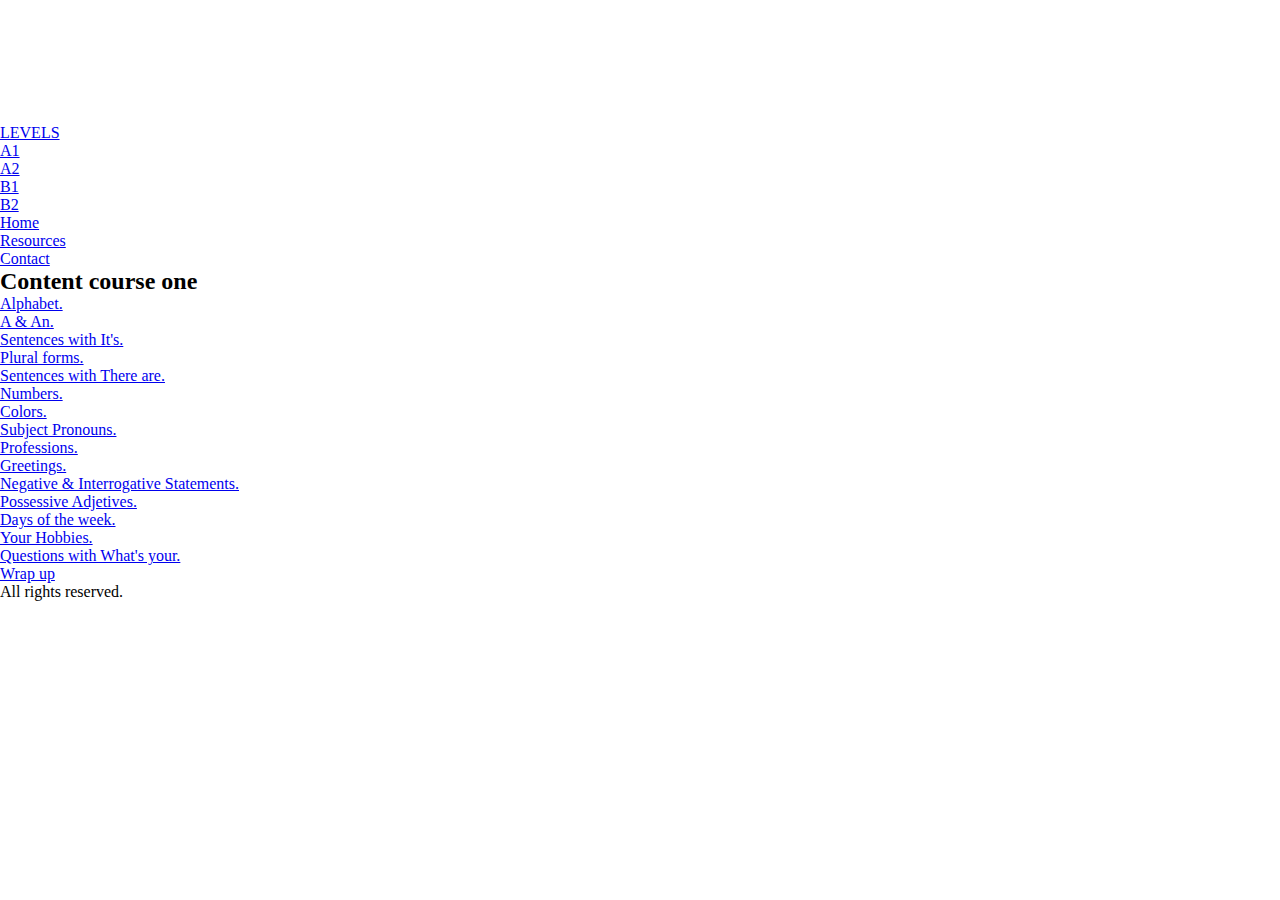
<file: index.html>
<!DOCTYPE html>
<html lang="en" >
    <head>
        <meta charset="UTF-8">
        <meta name="description" content="Aprendiendo ingles desde cero.">
        <meta name="robots" content="index,follow">
        <title>A point on the tongue.</title>
        <meta name="viewport" content="width=device-width, initial-scale=1.0">
        <link rel="stylesheet" href="./css/buttons.css">
        <link rel="stylesheet" href="./css/cards.css">
        <link rel="stylesheet" href="./css/desktop.css">
        <link rel="stylesheet" href="./css/footer-desktop.css">
        <link rel="stylesheet" href="./css/footer-mobile.css">
        <link rel="stylesheet" href="./css/header-desktop.css">
        <link rel="stylesheet" href="./css/header-mobile.css">
        <link rel="stylesheet" href="./css/mobile.css">
        <link rel="stylesheet" href="./css/root-styles.css">
    </head>
    <body>
        <header>
            <section class="logo">
                <a href="#"><img class="logo__img" src="./images/A-point-on-he-tongue.png" alt="logo A Point On The Tongue"></a>        
            </section>
            <nav class="mobile-menu">
                <ul class="mobile-menu__list">
                    <li class="mobile-menu__item"><a class="mobile-menu__link" href="#">LEVELS</a></li>
                    <li class="mobile-menu__item"><a class="mobile-menu__link" href="#">A1</a></li>
                    <li class="mobile-menu__item"><a class="mobile-menu__link" href="#">A2</a></li>
                    <li class="mobile-menu__item"><a class="mobile-menu__link" href="#">B1</a></li>
                    <li class="mobile-menu__item"><a class="mobile-menu__link" href="#">B2</a></li>
                </ul>

                <ul class="mobile-menu__list">
                    <li class="mobile-menu__item"><a class="mobile-menu__link" href="#">Home</a></li>
                    <li class="mobile-menu__item"><a class="mobile-menu__link" href="#">Resources</a></li>
                    <li class="mobile-menu__item"><a class="mobile-menu__link" href="#">Contact</a></li>
                </ul>
            </nav>
        </header>

        <main>
            <h2 class="title-h2">Content course one</h2>
            <ul class="content">
                <li class="content__item"><a class="content__link" href="#">Alphabet.</a></li>
                <li class="content__item"><a class="content__link" href="#">A & An.</a></li>
                <li class="content__item"><a class="content__link" href="#">Sentences with It's.</a></li>
                <li class="content__item"><a class="content__link" href="#">Plural forms.</a></li>
                <li class="content__item"><a class="content__link" href="#">Sentences with There are.</a></li>
                <li class="content__item"><a class="content__link" href="#">Numbers.</a></li>
                <li class="content__item"><a class="content__link" href="#">Colors.</a></li>
                <li class="content__item"><a class="content__link" href="#">Subject Pronouns.</a></li>
                <li class="content__item"><a class="content__link" href="#">Professions.</a></li>
                <li class="content__item"><a class="content__link" href="#">Greetings.</a></li>
                <li class="content__item"><a class="content__link" href="#">Negative & Interrogative Statements.</a></li>
                <li class="content__item"><a class="content__link" href="#">Possessive Adjetives.</a></li>
                <li class="content__item"><a class="content__link" href="#">Days of the week.</a></li>
                <li class="content__item"><a class="content__link" href="#">Your Hobbies.</a></li>
                <li class="content__item"><a class="content__link" href="#">Questions with What's your.</a></li>
                <li class="content__item"><a class="content__link" href="#">Wrap up</a></li>
            </ul>
        </main>

        <footer class="footer">
            <p class="footer-copyright">All rights reserved.</p>
        </footer>
    </body>
</html>
</file>
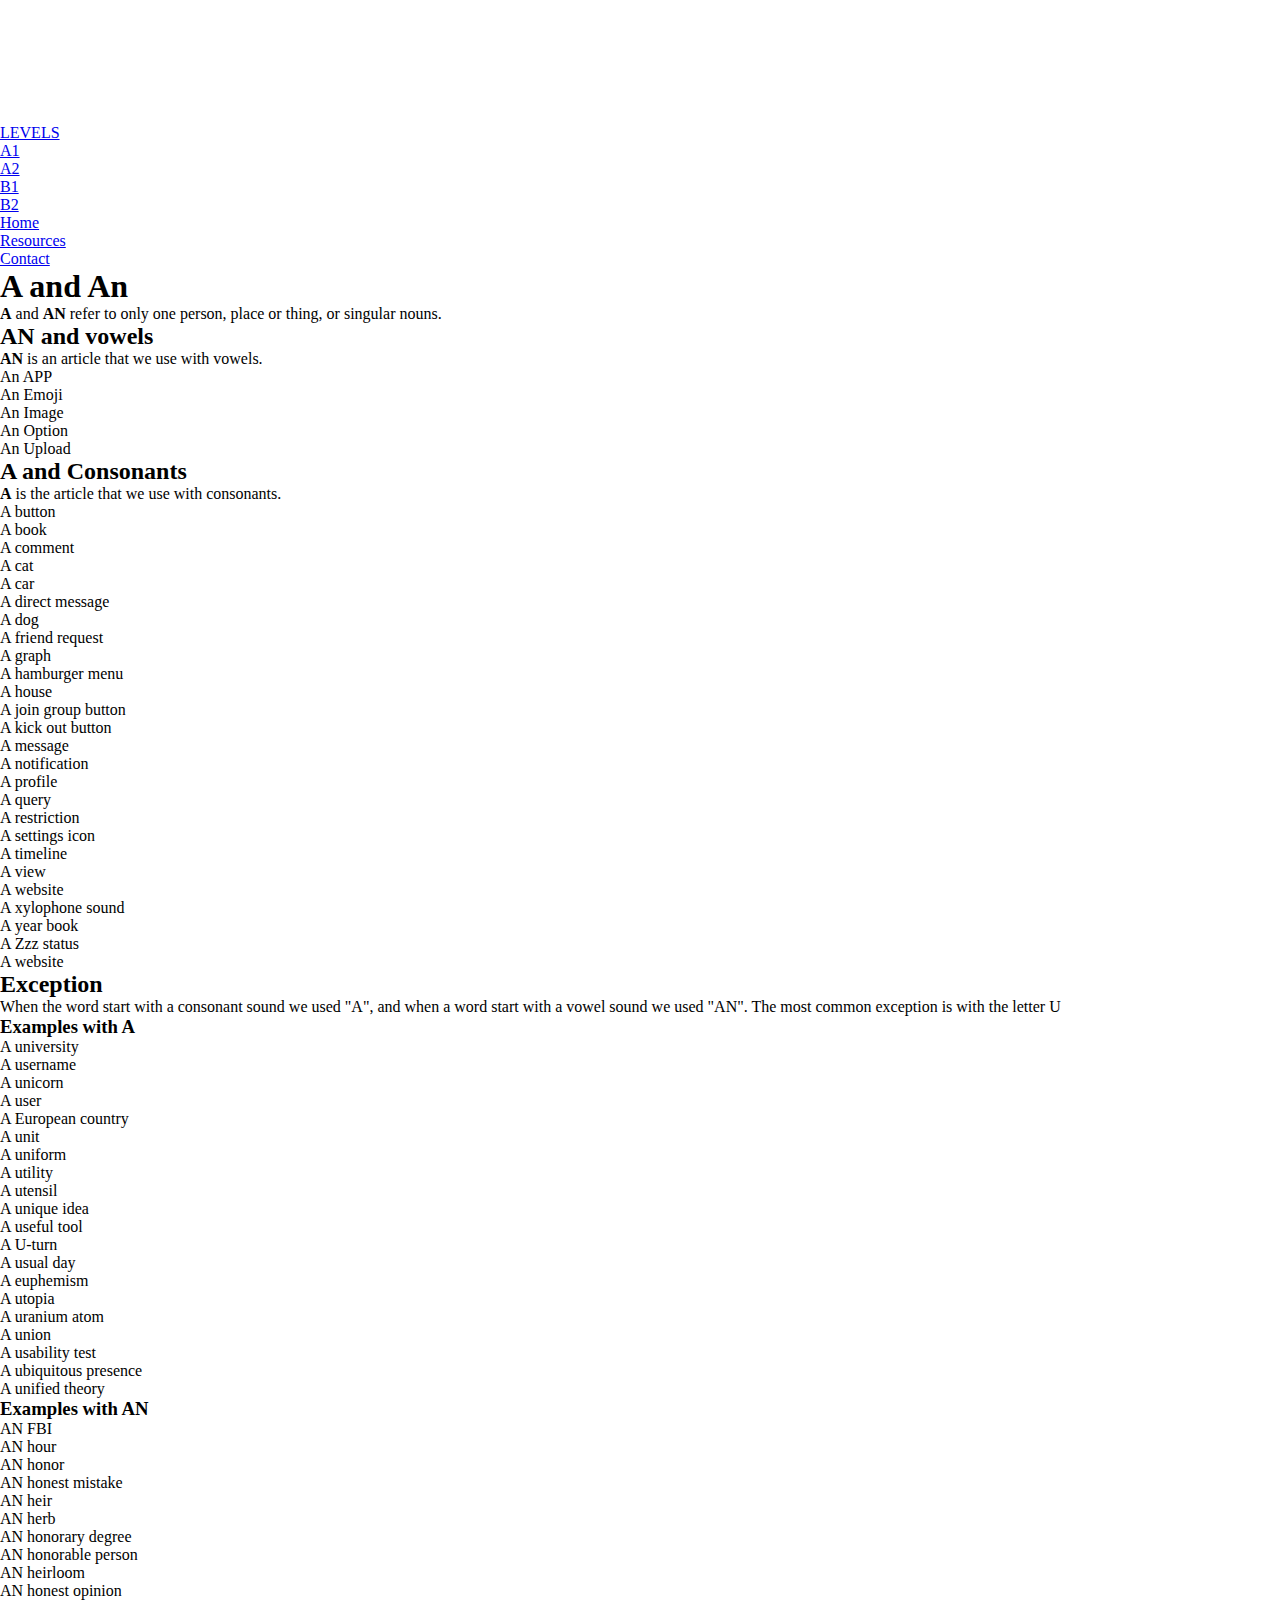
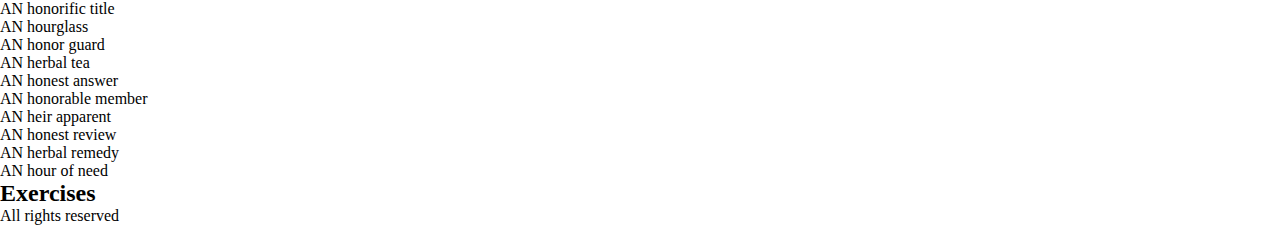
<file: lesson1.html>
<!DOCTYPE html>
<html lang="en" >
    <head>
        <meta charset="UTF-8">
        <meta name="description" content="Aprendiendo ingles desde cero.">
        <meta name="robots" content="index,follow">
        <title>A and An.</title>
        <meta name="viewport" content="width=device-width, initial-scale=1.0">
        <link rel="stylesheet" href="./css/buttons.css">
        <link rel="stylesheet" href="./css/cards.css">
        <link rel="stylesheet" href="./css/desktop.css">
        <link rel="stylesheet" href="./css/footer-desktop.css">
        <link rel="stylesheet" href="./css/footer-mobile.css">
        <link rel="stylesheet" href="./css/header-desktop.css">
        <link rel="stylesheet" href="./css/header-mobile.css">
        <link rel="stylesheet" href="./css/mobile.css">
        <link rel="stylesheet" href="./css/root-styles.css">
    </head>
    <body>
        <header>
            <section class="logo">
                <a href="#"><img class="logo__img" src="./images/A-point-on-he-tongue.png" alt="logo A Point On The Tongue"></a>        
            </section>
            <nav class="mobile-menu">
                <ul class="mobile-menu__list">
                    <li class="mobile-menu__item"><a class="mobile-menu__link" href="#">LEVELS</a></li>
                    <li class="mobile-menu__item"><a class="mobile-menu__link" href="#">A1</a></li>
                    <li class="mobile-menu__item"><a class="mobile-menu__link" href="#">A2</a></li>
                    <li class="mobile-menu__item"><a class="mobile-menu__link" href="#">B1</a></li>
                    <li class="mobile-menu__item"><a class="mobile-menu__link" href="#">B2</a></li>
                </ul>

                <ul class="mobile-menu__list">
                    <li class="mobile-menu__item"><a class="mobile-menu__link" href="#">Home</a></li>
                    <li class="mobile-menu__item"><a class="mobile-menu__link" href="#">Resources</a></li>
                    <li class="mobile-menu__item"><a class="mobile-menu__link" href="#">Contact</a></li>
                </ul>
            </nav>
        </header>

        <main>
            <h1 class="lesson-title">A and An</h1>
            <p class="lesson-subtitle"><b>A</b> and <b>AN</b> refer to only one person, place or thing, or singular nouns.</p>
            <article class="container-article">
                <h2 class="container-title">AN and vowels</h2>
                <p class="container-article"><b>AN</b> is an article that we use with vowels.</p>
                <ul class="list-examples">
                    <li class="list-examples__item">An APP</li>
                    <li class="list-examples__item">An Emoji</li>
                    <li class="list-examples__item">An Image</li>
                    <li class="list-examples__item">An Option</li>
                    <li class="list-examples__item">An Upload</li>
                </ul>
            </article>

            <article class="container-article">
                <h2 class="container-title">A and Consonants</h2>
                <p class="container-article"><b>A</b> is the article that we use with consonants.</p>
                <ul class="list-examples">
                    <li class="list-examples__item">A button</li>
                    <li class="list-examples__item">A book</li>
                    <li class="list-examples__item">A comment</li>
                    <li class="list-examples__item">A cat</li>
                    <li class="list-examples__item">A car</li>
                    <li class="list-examples__item">A direct message</li>
                    <li class="list-examples__item">A dog</li>
                    <li class="list-examples__item">A friend request</li>
                    <li class="list-examples__item">A graph</li>
                    <li class="list-examples__item">A hamburger menu</li>
                    <li class="list-examples__item">A house</li>
                    <li class="list-examples__item">A join group button</li>
                    <li class="list-examples__item">A kick out button</li>
                    <li class="list-examples__item">A message</li>
                    <li class="list-examples__item">A notification</li>
                    <li class="list-examples__item">A profile</li>
                    <li class="list-examples__item">A query</li>
                    <li class="list-examples__item">A restriction</li>
                    <li class="list-examples__item">A settings icon</li>
                    <li class="list-examples__item">A timeline</li>
                    <li class="list-examples__item">A view</li>
                    <li class="list-examples__item">A website</li>
                    <li class="list-examples__item">A xylophone sound</li>
                    <li class="list-examples__item">A year book</li>
                    <li class="list-examples__item">A Zzz status</li>
                    <li class="list-examples__item">A website</li>
                </ul>
            </article>

            <article class="container-article">
                <h2 class="container-title">Exception</h2>
                <p class="container-article">When the word start with a consonant sound we used "A", and when a word start with a vowel sound we used "AN". The most common exception is with the letter U</p>
            </article>
            <h3 class="lesson-secondary-subtitle">Examples with A</h3>
            <ul class="list-examples">
                <li class="list-examples__item">A university</li>
                <li class="list-examples__item">A username</li>
                <li class="list-examples__item">A unicorn</li>
                <li class="list-examples__item">A user</li>
                <li class="list-examples__item">A European country</li>
                <li class="list-examples__item">A unit</li>
                <li class="list-examples__item">A uniform</li>
                <li class="list-examples__item">A utility</li>
                <li class="list-examples__item">A utensil</li>
                <li class="list-examples__item">A unique idea</li>
                <li class="list-examples__item">A useful tool</li>
                <li class="list-examples__item">A U-turn</li>
                <li class="list-examples__item">A usual day</li>
                <li class="list-examples__item">A euphemism</li>
                <li class="list-examples__item">A utopia</li>
                <li class="list-examples__item">A uranium atom</li>
                <li class="list-examples__item">A union</li>
                <li class="list-examples__item">A usability test</li>
                <li class="list-examples__item">A ubiquitous presence</li>
                <li class="list-examples__item">A unified theory</li>
            </ul>
            <h3 class="lesson-secondary-subtitle">Examples with AN</h3>
            <ul class="list-examples">
                <li class="list-examples__item">AN FBI</li>
                <li class="list-examples__item">AN hour</li>
                <li class="list-examples__item">AN honor</li>
                <li class="list-examples__item">AN honest mistake</li>
                <li class="list-examples__item">AN heir</li>
                <li class="list-examples__item">AN herb</li>
                <li class="list-examples__item">AN honorary degree</li>
                <li class="list-examples__item">AN honorable person</li>
                <li class="list-examples__item">AN heirloom</li>
                <li class="list-examples__item">AN honest opinion</li>
                <li class="list-examples__item">AN honorific title</li>
                <li class="list-examples__item">AN hourglass</li>
                <li class="list-examples__item">AN honor guard</li>
                <li class="list-examples__item">AN herbal tea</li>
                <li class="list-examples__item">AN honest answer</li>
                <li class="list-examples__item">AN honorable member</li>
                <li class="list-examples__item">AN heir apparent</li>
                <li class="list-examples__item">AN honest review</li>
                <li class="list-examples__item">AN herbal remedy</li>
                <li class="list-examples__item">AN hour of need</li>
            </ul>
            <h2 class="lesson-subtitle">Exercises</h2>
        </main>

        <footer class="footer">
            <p class="footer-copyright">All rights reserved</p>
        </footer>
    </body>
</html>
</file>
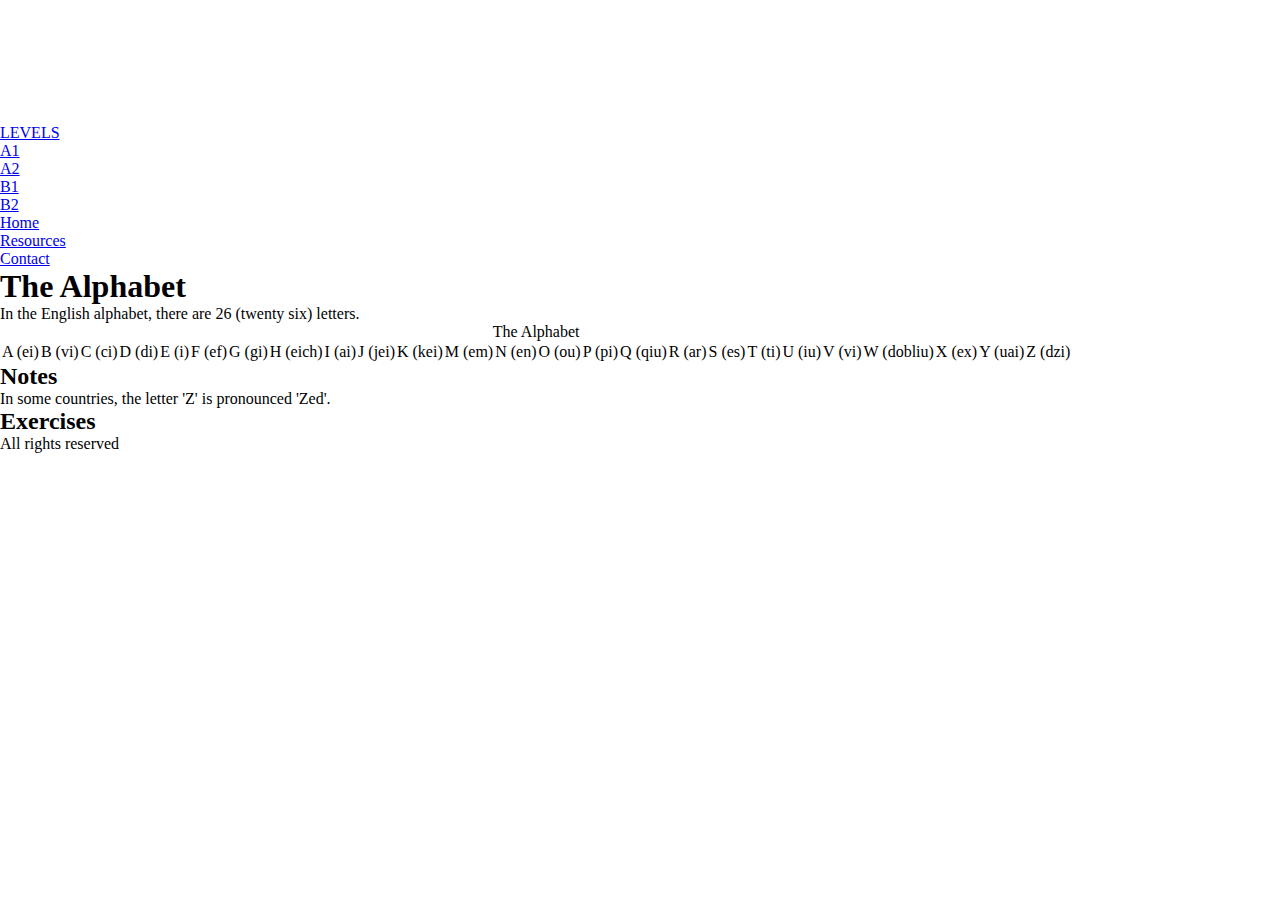
<file: lesson2.html>
<!DOCTYPE html>
<html lang="en" >
    <head>
        <meta charset="UTF-8">
        <meta name="description" content="Aprendiendo ingles desde cero.">
        <meta name="robots" content="index,follow">
        <title>The Alphabet.</title>
        <meta name="viewport" content="width=device-width, initial-scale=1.0">
        <link rel="stylesheet" href="./css/buttons.css">
        <link rel="stylesheet" href="./css/cards.css">
        <link rel="stylesheet" href="./css/desktop.css">
        <link rel="stylesheet" href="./css/footer-desktop.css">
        <link rel="stylesheet" href="./css/footer-mobile.css">
        <link rel="stylesheet" href="./css/header-desktop.css">
        <link rel="stylesheet" href="./css/header-mobile.css">
        <link rel="stylesheet" href="./css/mobile.css">
        <link rel="stylesheet" href="./css/root-styles.css">
    </head>
    <body>
        <header>
            <section class="logo">
                <a href="#"><img class="logo__img" src="./images/A-point-on-he-tongue.png" alt="logo A Point On The Tongue"></a>        
            </section>
            <nav class="mobile-menu">
                <ul class="mobile-menu__list">
                    <li class="mobile-menu__item"><a class="mobile-menu__link" href="#">LEVELS</a></li>
                    <li class="mobile-menu__item"><a class="mobile-menu__link" href="#">A1</a></li>
                    <li class="mobile-menu__item"><a class="mobile-menu__link" href="#">A2</a></li>
                    <li class="mobile-menu__item"><a class="mobile-menu__link" href="#">B1</a></li>
                    <li class="mobile-menu__item"><a class="mobile-menu__link" href="#">B2</a></li>
                </ul>

                <ul class="mobile-menu__list">
                    <li class="mobile-menu__item"><a class="mobile-menu__link" href="#">Home</a></li>
                    <li class="mobile-menu__item"><a class="mobile-menu__link" href="#">Resources</a></li>
                    <li class="mobile-menu__item"><a class="mobile-menu__link" href="#">Contact</a></li>
                </ul>
            </nav>
        </header>

        <main>
            <h1 class="leson-title">The Alphabet</h1>
            <p class="lesson-description">In the English alphabet, there are 26 (twenty six) letters.</p>
            <table class="lesson-tables">
                <caption class="lesson-table__caption">
                    The Alphabet
                </caption>
                <tr class="lesson-tables__row">
                    <td class="lesson-tables__cell">A (ei)</td>
                    <td class="lesson-tables__cell">B (vi)</td>
                    <td class="lesson-tables__cell">C (ci)</td>
                    <td class="lesson-tables__cell">D (di)</td>
                    <td class="lesson-tables__cell">E (i)</td>
                    <td class="lesson-tables__cell">F (ef)</td>
                    <td class="lesson-tables__cell">G (gi)</td>
                    <td class="lesson-tables__cell">H (eich)</td>
                    <td class="lesson-tables__cell">I (ai)</td>
                    <td class="lesson-tables__cell">J (jei)</td>
                    <td class="lesson-tables__cell">K (kei)</td>
                    <td class="lesson-tables__cell">M (em)</td>
                    <td class="lesson-tables__cell">N (en)</td>
                    <td class="lesson-tables__cell">O (ou)</td>
                    <td class="lesson-tables__cell">P (pi)</td>
                    <td class="lesson-tables__cell">Q (qiu)</td>
                    <td class="lesson-tables__cell">R (ar)</td>
                    <td class="lesson-tables__cell">S (es)</td>
                    <td class="lesson-tables__cell">T (ti)</td>
                    <td class="lesson-tables__cell">U (iu)</td>
                    <td class="lesson-tables__cell">V (vi)</td>
                    <td class="lesson-tables__cell">W (dobliu)</td>
                    <td class="lesson-tables__cell">X (ex)</td>
                    <td class="lesson-tables__cell">Y (uai)</td>
                    <td class="lesson-tables__cell">Z (dzi)</td>
                </tr>
            </table>
            <h2 class="lesson-subtitle">Notes</h2>
            <p class="lesson-paragraph">In some countries, the letter 'Z' is pronounced 'Zed'.</p>
            <h2 class="lesson-subtitle">Exercises</h2>
        </main>

        <footer class="footer">
            <p class="footer-copyright">All rights reserved</p>
        </footer>
    </body>
</html>
</file>
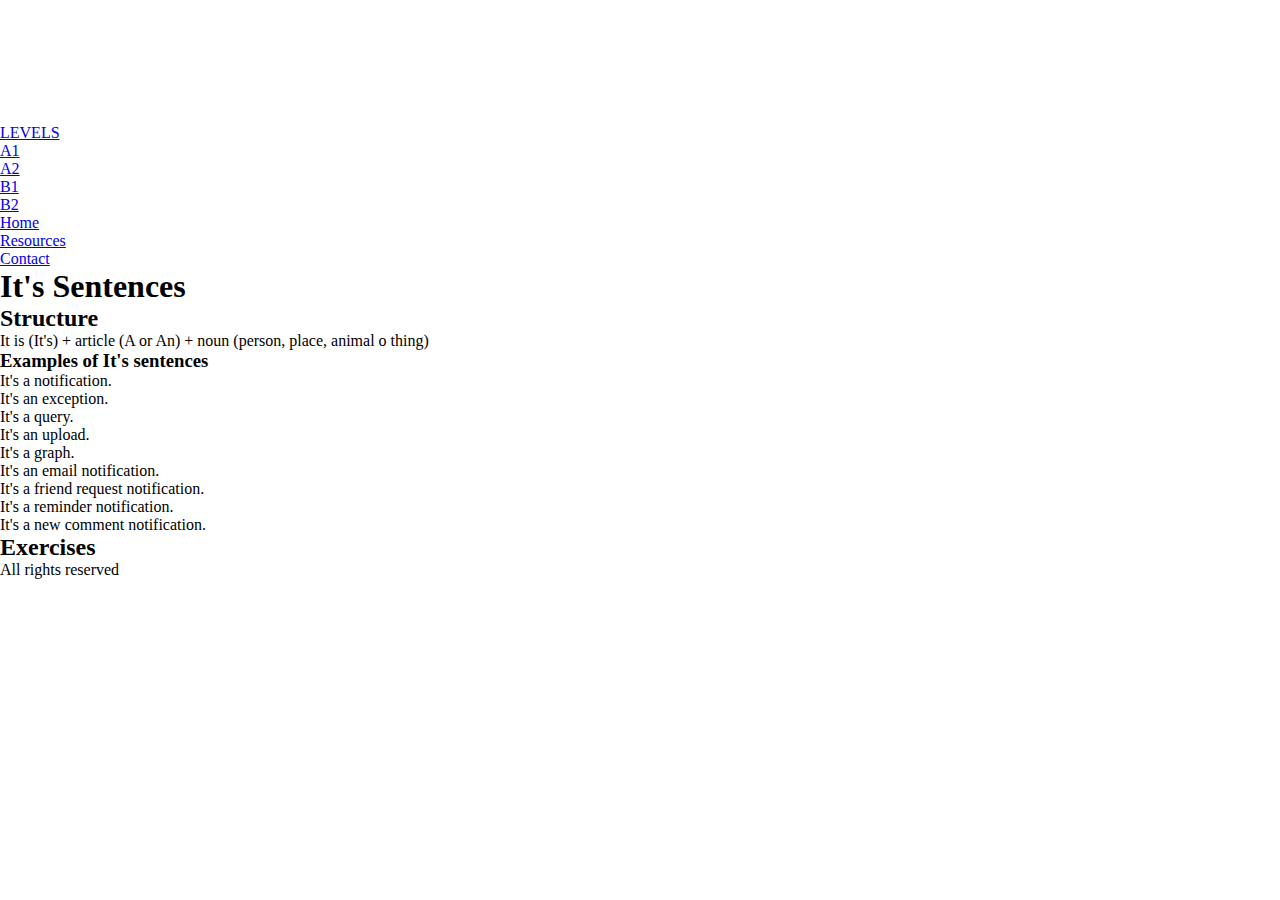
<file: lesson3.html>
<!DOCTYPE html>
<html lang="en" >
    <head>
        <meta charset="UTF-8">
        <meta name="description" content="Aprendiendo ingles desde cero.">
        <meta name="robots" content="index,follow">
        <title>It's sentences.</title>
        <meta name="viewport" content="width=device-width, initial-scale=1.0">
        <link rel="stylesheet" href="./css/buttons.css">
        <link rel="stylesheet" href="./css/cards.css">
        <link rel="stylesheet" href="./css/desktop.css">
        <link rel="stylesheet" href="./css/footer-desktop.css">
        <link rel="stylesheet" href="./css/footer-mobile.css">
        <link rel="stylesheet" href="./css/header-desktop.css">
        <link rel="stylesheet" href="./css/header-mobile.css">
        <link rel="stylesheet" href="./css/mobile.css">
        <link rel="stylesheet" href="./css/root-styles.css">
    </head>
    <body>
        <header>
            <section class="logo">
                <a href="#"><img class="logo__img" src="./images/A-point-on-he-tongue.png" alt="logo A Point On The Tongue"></a>        
            </section>
            <nav class="mobile-menu">
                <ul class="mobile-menu__list">
                    <li class="mobile-menu__item"><a class="mobile-menu__link" href="#">LEVELS</a></li>
                    <li class="mobile-menu__item"><a class="mobile-menu__link" href="#">A1</a></li>
                    <li class="mobile-menu__item"><a class="mobile-menu__link" href="#">A2</a></li>
                    <li class="mobile-menu__item"><a class="mobile-menu__link" href="#">B1</a></li>
                    <li class="mobile-menu__item"><a class="mobile-menu__link" href="#">B2</a></li>
                </ul>

                <ul class="mobile-menu__list">
                    <li class="mobile-menu__item"><a class="mobile-menu__link" href="#">Home</a></li>
                    <li class="mobile-menu__item"><a class="mobile-menu__link" href="#">Resources</a></li>
                    <li class="mobile-menu__item"><a class="mobile-menu__link" href="#">Contact</a></li>
                </ul>
            </nav>
        </header>

        <main>
            <h1 class="leson-title">It's Sentences</h1>
            <h2 class="lesson-subtitle">Structure</h2>
            <p class="lesson-paragraph">It is (It's) + article (A or An) + noun (person, place, animal o thing)</p>
            <h3 class="lesson-secondary-subtitle">Examples of It's sentences</h3>
            <ul class="list-examples">
                <li class="list-examples__item">It's a notification.</li>
                <li class="list-examples__item">It's an exception.</li>
                <li class="list-examples__item">It's a query.</li>
                <li class="list-examples__item">It's an upload.</li>
                <li class="list-examples__item">It's a graph.</li>
                <li class="list-examples__item">It's an email notification.</li>
                <li class="list-examples__item">It's a friend request notification.</li>
                <li class="list-examples__item">It's a reminder notification.</li>
                <li class="list-examples__item">It's a new comment notification.</li>
            </ul>
            <h2 class="lesson-subtitle">Exercises</h2>
        </main>

        <footer class="footer">
            <p class="footer-copyright">All rights reserved</p>
        </footer>
    </body>
</html>
</file>
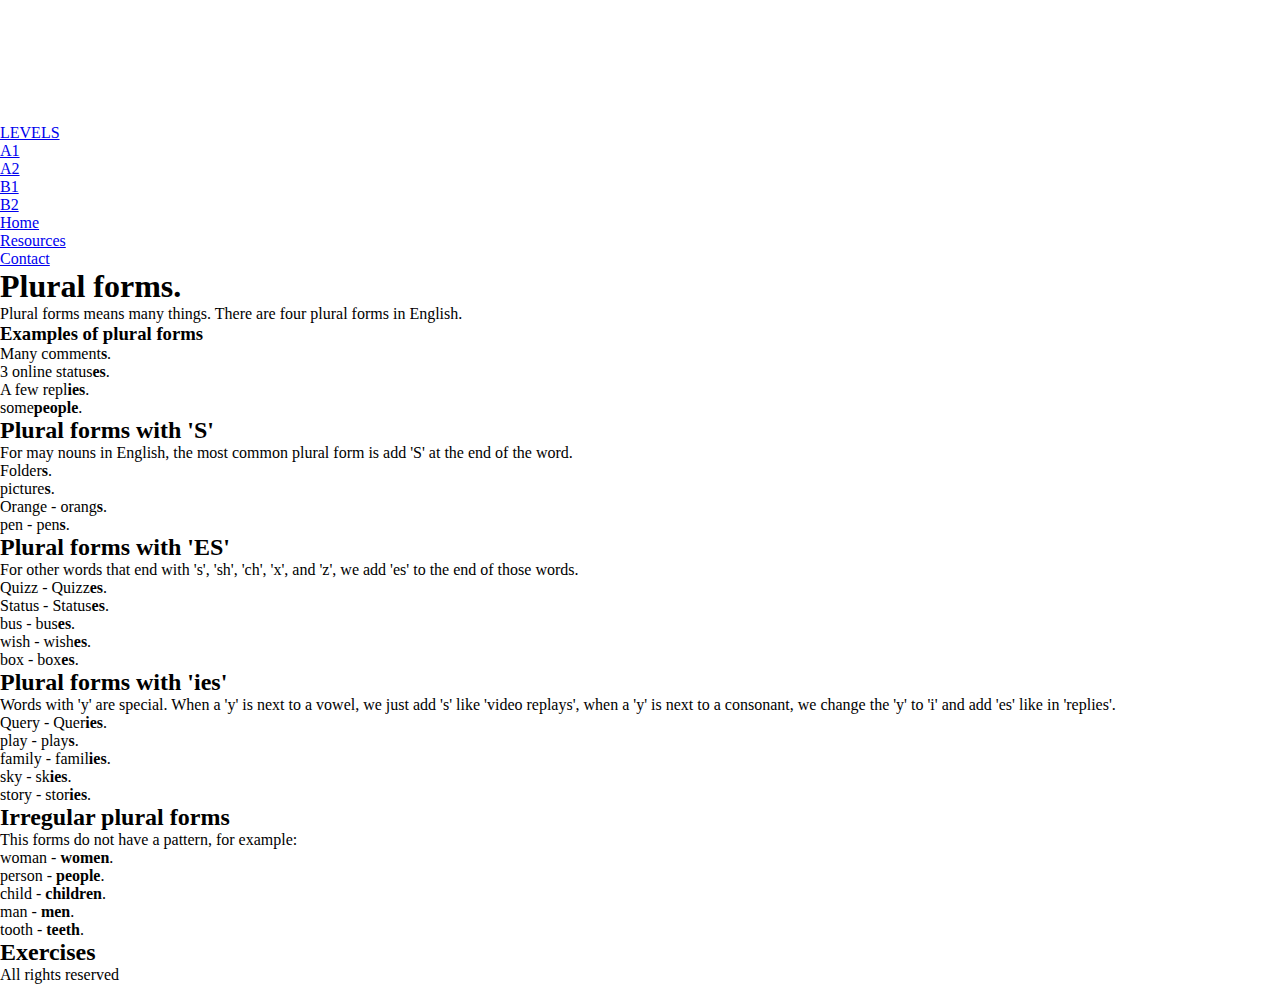
<file: lesson4.html>
<!DOCTYPE html>
<html lang="en" >
    <head>
        <meta charset="UTF-8">
        <meta name="description" content="Aprendiendo ingles desde cero.">
        <meta name="robots" content="index,follow">
        <title>Plural forms.</title>
        <meta name="viewport" content="width=device-width, initial-scale=1.0">
        <link rel="stylesheet" href="./css/buttons.css">
        <link rel="stylesheet" href="./css/cards.css">
        <link rel="stylesheet" href="./css/desktop.css">
        <link rel="stylesheet" href="./css/footer-desktop.css">
        <link rel="stylesheet" href="./css/footer-mobile.css">
        <link rel="stylesheet" href="./css/header-desktop.css">
        <link rel="stylesheet" href="./css/header-mobile.css">
        <link rel="stylesheet" href="./css/mobile.css">
        <link rel="stylesheet" href="./css/root-styles.css">
    </head>
    <body>
        <header>
            <section class="logo">
                <a href="#"><img class="logo__img" src="./images/A-point-on-he-tongue.png" alt="logo A Point On The Tongue"></a>        
            </section>
            <nav class="mobile-menu">
                <ul class="mobile-menu__list">
                    <li class="mobile-menu__item"><a class="mobile-menu__link" href="#">LEVELS</a></li>
                    <li class="mobile-menu__item"><a class="mobile-menu__link" href="#">A1</a></li>
                    <li class="mobile-menu__item"><a class="mobile-menu__link" href="#">A2</a></li>
                    <li class="mobile-menu__item"><a class="mobile-menu__link" href="#">B1</a></li>
                    <li class="mobile-menu__item"><a class="mobile-menu__link" href="#">B2</a></li>
                </ul>

                <ul class="mobile-menu__list">
                    <li class="mobile-menu__item"><a class="mobile-menu__link" href="#">Home</a></li>
                    <li class="mobile-menu__item"><a class="mobile-menu__link" href="#">Resources</a></li>
                    <li class="mobile-menu__item"><a class="mobile-menu__link" href="#">Contact</a></li>
                </ul>
            </nav>
        </header>

        <main>
            <h1 class="leson-title">Plural forms.</h1>
            <p class="lesson-paragraph">Plural forms means many things. There are four plural forms in English.</p>
            <h3 class="lesson-secondary-subtitle">Examples of plural forms</h3>
            <ul class="list-examples">
                <li class="list-examples__item">Many comment<b>s</b>.</li>
                <li class="list-examples__item">3 online status<b>es</b>.</li>
                <li class="list-examples__item">A few repl<b>ies</b>.</li>
                <li class="list-examples__item">some<b>people</b>.</li>
            </ul>
            <h2>Plural forms with 'S'</h2>
            <p class="lesson-paragraph">For may nouns in English, the most common plural form is add 'S' at the end of the word.</p>
            <ul class="list-examples">
                <li class="list-examples__item">Folder<b>s</b>.</li>
                <li class="list-examples__item">picture<b>s</b>.</li>
                <li class="list-examples__item">Orange - orang<b>s</b>.</li>
                <li class="list-examples__item">pen - pen<b>s</b>.</li>
            </ul>
            <h2>Plural forms with 'ES'</h2>
            <p class="lesson-paragraph">For other words that end with 's', 'sh', 'ch', 'x', and  'z', we add 'es' to the end of those words.</p>
            <ul class="list-examples">
                <li class="list-examples__item">Quizz - Quizz<b>es</b>.</li>
                <li class="list-examples__item">Status - Status<b>es</b>.</li>
                <li class="list-examples__item">bus - bus<b>es</b>.</li>
                <li class="list-examples__item">wish - wish<b>es</b>.</li>
                <li class="list-examples__item">box - box<b>es</b>.</li>
            </ul>
            <h2>Plural forms with 'ies'</h2>
            <p class="lesson-paragraph">Words with 'y' are special. When a 'y' is next to a vowel, we just add 's' like 'video replays', when a 'y' is next to a consonant, we change the 'y' to 'i' and add 'es' like in 'replies'.</p>
            <ul class="list-examples">
                <li class="list-examples__item">Query - Quer<b>ies</b>.</li>
                <li class="list-examples__item">play - play<b>s</b>.</li>
                <li class="list-examples__item">family - famil<b>ies</b>.</li>
                <li class="list-examples__item">sky - sk<b>ies</b>.</li>
                <li class="list-examples__item">story - stor<b>ies</b>.</li>
            </ul>
            <h2>Irregular plural forms</h2>
            <p class="lesson-paragraph">This forms do not have a pattern, for example:</p>
            <ul class="list-examples">
                <li class="list-examples__item">woman - <b>women</b>.</li>
                <li class="list-examples__item">person - <b>people</b>.</li>
                <li class="list-examples__item">child - <b>children</b>.</li>
                <li class="list-examples__item">man - <b>men</b>.</li>
                <li class="list-examples__item">tooth - <b>teeth</b>.</li>
            </ul>
            <h2 class="lesson-subtitle">Exercises</h2>
        </main>

        <footer class="footer">
            <p class="footer-copyright">All rights reserved</p>
        </footer>
    </body>
</html>
</file>
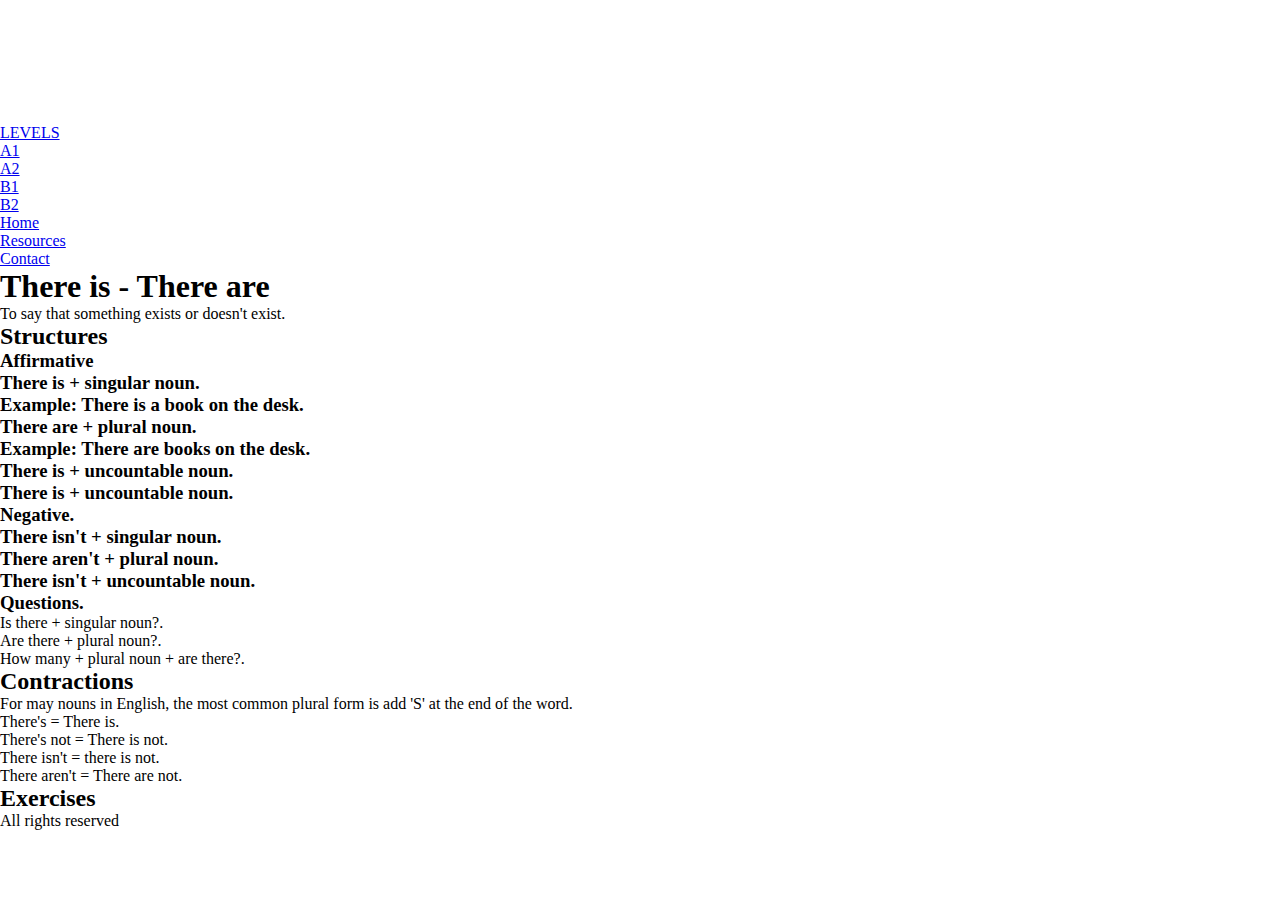
<file: lesson5.html>
<!DOCTYPE html>
<html lang="en" >
    <head>
        <meta charset="UTF-8">
        <meta name="description" content="Aprendiendo ingles desde cero.">
        <meta name="robots" content="index,follow">
        <title>There is - There are</title>
        <meta name="viewport" content="width=device-width, initial-scale=1.0">
        <link rel="stylesheet" href="./css/buttons.css">
        <link rel="stylesheet" href="./css/cards.css">
        <link rel="stylesheet" href="./css/desktop.css">
        <link rel="stylesheet" href="./css/footer-desktop.css">
        <link rel="stylesheet" href="./css/footer-mobile.css">
        <link rel="stylesheet" href="./css/header-desktop.css">
        <link rel="stylesheet" href="./css/header-mobile.css">
        <link rel="stylesheet" href="./css/mobile.css">
        <link rel="stylesheet" href="./css/root-styles.css">
    </head>
    <body>
        <header>
            <section class="logo">
                <a href="#"><img class="logo__img" src="./images/A-point-on-he-tongue.png" alt="logo A Point On The Tongue"></a>        
            </section>
            <nav class="mobile-menu">
                <ul class="mobile-menu__list">
                    <li class="mobile-menu__item"><a class="mobile-menu__link" href="#">LEVELS</a></li>
                    <li class="mobile-menu__item"><a class="mobile-menu__link" href="#">A1</a></li>
                    <li class="mobile-menu__item"><a class="mobile-menu__link" href="#">A2</a></li>
                    <li class="mobile-menu__item"><a class="mobile-menu__link" href="#">B1</a></li>
                    <li class="mobile-menu__item"><a class="mobile-menu__link" href="#">B2</a></li>
                </ul>

                <ul class="mobile-menu__list">
                    <li class="mobile-menu__item"><a class="mobile-menu__link" href="#">Home</a></li>
                    <li class="mobile-menu__item"><a class="mobile-menu__link" href="#">Resources</a></li>
                    <li class="mobile-menu__item"><a class="mobile-menu__link" href="#">Contact</a></li>
                </ul>
            </nav>
        </header>

        <main>
            <h1 class="leson-title">There is - There are</h1>
            <p class="lesson-paragraph">To say that something exists or doesn't exist.</p>
            <h2>Structures</h2>
            <h3 class="lesson-secondary-subtitle">Affirmative</hr3>
            <ul class="list-examples">
                <li class="list-examples__item">There is + singular noun.</li>
                <li class="list-examples__item">Example: There is a book on the desk.</li>
                <li class="list-examples__item">There are + plural noun.</li>
                <li class="list-examples__item">Example: There are books on the desk.</li>
                <li class="list-examples__item">There is + uncountable noun.</li>
                <li class="list-examples__item">There is + uncountable noun.</li>
            </ul>
            <h3 class="lesson-secondary-subtitle">Negative.</hr3>
                <ul class="list-examples">
                    <li class="list-examples__item">There isn't + singular noun.</li>
                    <li class="list-examples__item">There aren't + plural noun.</li>
                    <li class="list-examples__item">There isn't + uncountable noun.</li>
                </ul>
                <h3 class="lesson-secondary-subtitle">Questions.</h3>
                    <ul class="list-examples">
                        <li class="list-examples__item">Is there + singular noun?.</li>
                        <li class="list-examples__item">Are there + plural noun?.</li>
                        <li class="list-examples__item">How many + plural noun + are there?.</li>
                    </ul>
            <h2>Contractions</h2>
            <p class="lesson-paragraph">For may nouns in English, the most common plural form is add 'S' at the end of the word.</p>
            <ul class="list-examples">
                <li class="list-examples__item">There's = There is.</li>
                <li class="list-examples__item">There's not = There is not.</li>
                <li class="list-examples__item">There isn't = there is not.</li>
                <li class="list-examples__item">There aren't = There are not.</li>
            </ul>
            <h2 class="lesson-subtitle">Exercises</h2>
        </main>

        <footer class="footer">
            <p class="footer-copyright">All rights reserved</p>
        </footer>
    </body>
</html>
</file>
<file: css/buttons.css>
/* Styles of the buttons */
</file>
<file: css/cards.css>
/* Styles of the cards */
</file>
<file: css/desktop.css>
/* Styles of the desktop theme */
</file>
<file: css/footer-desktop.css>
/* Styles of the desktop footer */
</file>
<file: css/footer-mobile.css>
/* Styles of the mobile footer */
</file>
<file: css/header-desktop.css>
/* Styles of the header desktop */
</file>
<file: css/header-mobile.css>
/* Styles of the header mobile */
</file>
<file: css/mobile.css>
/* Styles of the mobile theme */

* {
    box-sizing: border-box;
    padding: 0;
    margin: 0;
}

html {
    font-size: 62,5%;
}
</file>
<file: css/root-styles.css>
/* General styles of the theme */
</file>
